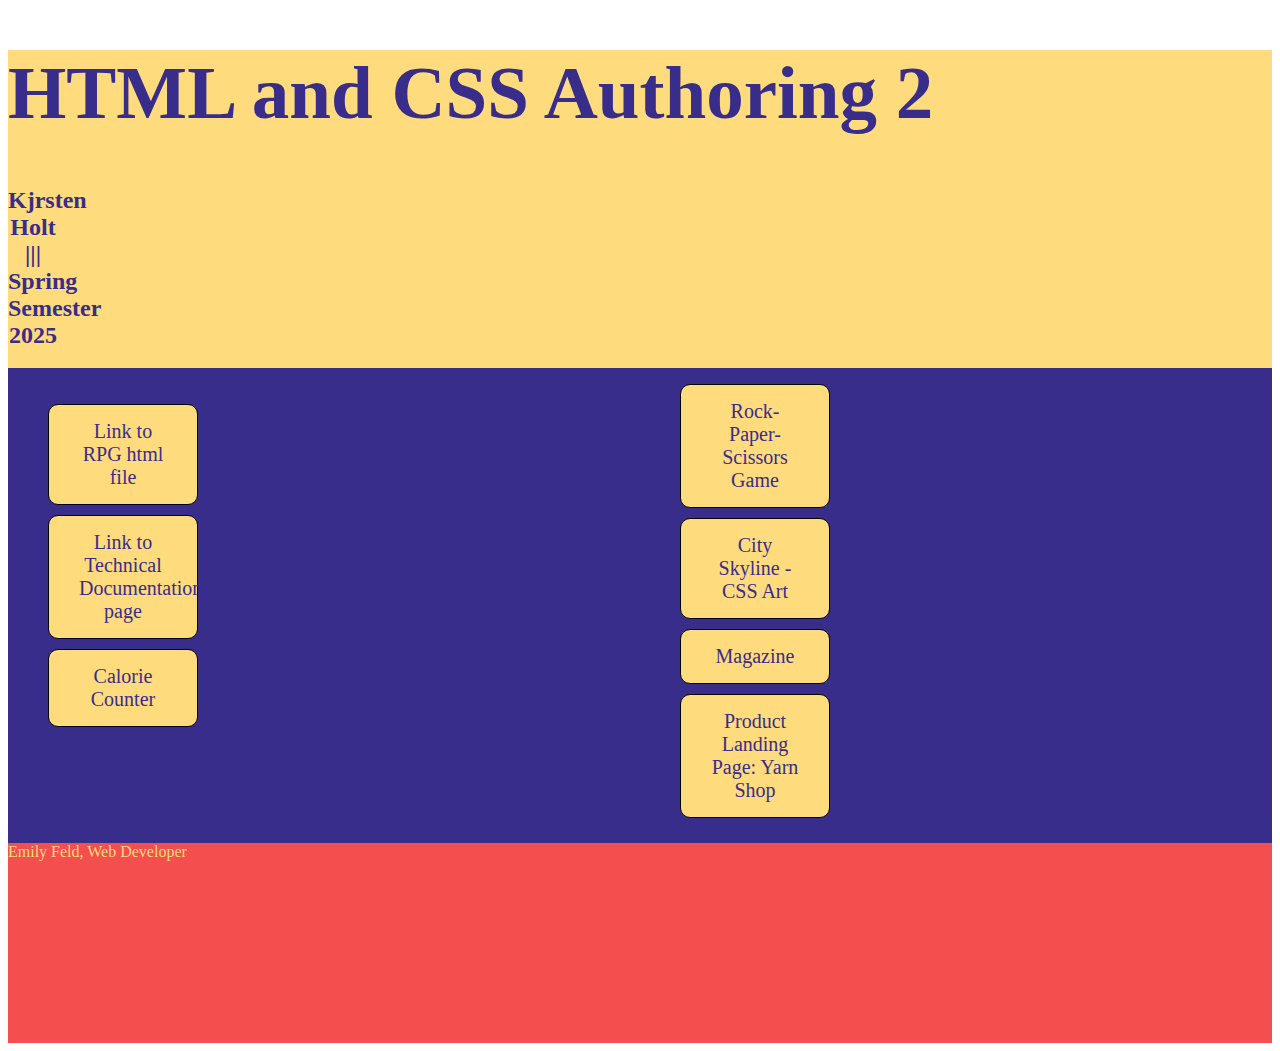
<file: index.html>
<!DOCTYPE html>
<html lang="en">

  <head>
<meta charset="utf-8">
    <meta name="viewport" content="width=device-width, initial-scale=1">
 <title>HTML 2 page with Styling</title>
    <style>
      * {
        box-sizing: border-box;
      }
      body {
        font-family: Impact;
      }

       h1 {
        color: #392D8B;
        font-size: 75px;
      }

       h2 {
        background:#FEDB7C;
        width: 50px;
        text-align: center;
        color:#392D8B;  
      }

      ul, a {
        list-style-type: none;
        text-decoration: none;
        text-align: center;
        color: #392D8B;
      }

       .item-1, .item-2 {
        border: 1px solid black;
        background-color: #FEDB7C;
        padding: 15px 30px 15px 30px;
        width: 150px;;
        margin-top: 10px;
        border-radius: 10px;
        font-size: 20px;  
      }
         
      .item-1:hover, .item-2:hover, .item-3:hover {
        background-color: lavender;
      }

      .yellow-bg {
        background:#FEDB7C;
      }
      .purple-bg {
        padding-top: 20px;
        background-color:#392D8B;
        height: 475px;
      }
      
      footer {
        background-color:#F44E4E;
        color: #FEDB7C;
        height: 200px;
      }

      .some-page-wrapper {
        
        background-color: #392D8B;
      }

      .row {
        display: flex;
        flex-direction: row;
        flex-wrap: wrap;
        width: 100%;
      }

      .column {
        display: flex;
        flex-direction: column;
        flex-basis: 100%;
        flex: 1;
      }
</style>
</head>

  <body>

  
    <main class="yellow-bg">
      <header class="yellow-bg">
      <h1>HTML and CSS Authoring 2</h1> 
      
      
<h2>Kjrsten Holt 
        <span>|||</span>
    Spring Semester 2025</h2></section>
      </header>
<div class="some-page-wrapper">
      
  <div class="row">

      <div class="column">

        <div class="blue-column">
      <!-- Some text in Column One --> 
       <section class="purple-bg">
      <ul>
        <li class="item-1"><a href="games.html">Link to RPG html file</a></li>
        <li class="item-2"><a href="technical.html">Link to Technical Documentation page</a></li>
        <li class="item-2"><a href="calorie-counter/cal.html">Calorie Counter</a></li>
      </ul>
          </div>
        </div>

        <div class="column">
          <div class="green-column">
            <!--Some Text in Column Two -->
            <ul>
              <li class="item-2"><a href="rock-paper-scissors/rock.html">Rock-Paper-Scissors Game</a></li>
              <li class="item-2"><a href="city-skyline/city.html">City Skyline - CSS Art</a></li>
              <li class="item-2"><a href="zine/zine-index.html">Magazine</a></li>
              <!--li class="item-2"><a href="prod-landing/prod.html">Product Landing Page: TESTa</a></li>-->
              <li class="item-2"><a href="prod-landing/prod.html">Product Landing Page: Yarn Shop</a></li>
                </ul>  
    </section>

    </main> 
    <footer>
      Emily Feld, Web Developer
    </footer>
  </body>
      </div>
    </div>
  </div>
</div>

</html>
</file>
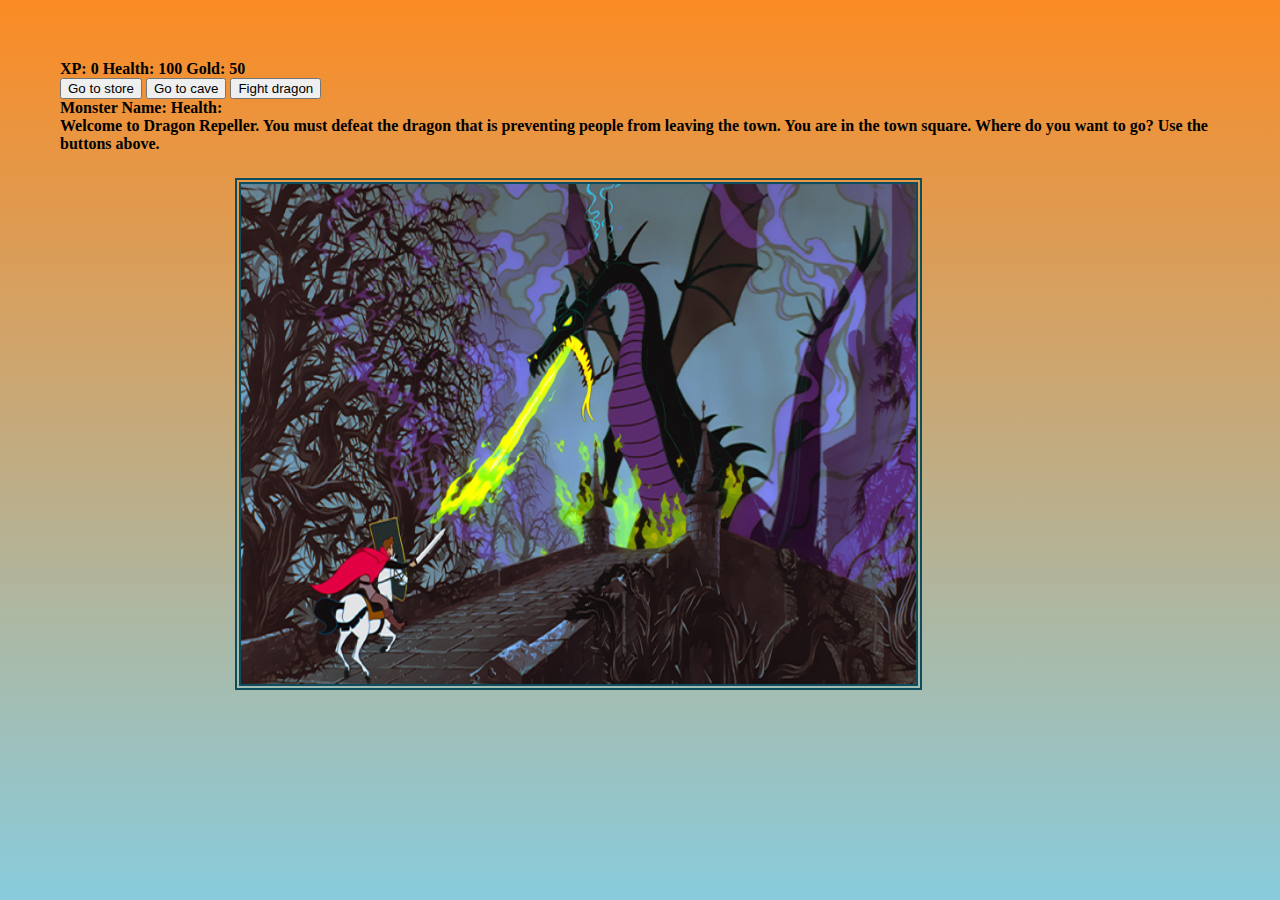
<file: game.html>
<html lang="en"><head>
    <meta charset="UTF-8">
    <meta name="viewport" content="width=device-width, initial-scale=1.0">
    <title>Document</title>
    <link rel="stylesheet" href="css/styles.css">
</head>
<body>
    <div id="game">
        <div id="stats">
          <span class="stat">XP: <strong><span id="xpText">0</span></strong></span>
          <span class="stat">Health: <strong><span id="healthText">100</span></strong></span>
          <span class="stat">Gold: <strong><span id="goldText">50</span></strong></span>
        </div>
        <div id="controls">
          <button id="button1">Go to store</button>
          <button id="button2">Go to cave</button>
          <button id="button3">Fight dragon</button>
        </div>
        
        <div id="monsterStats">
          <span class="stat">Monster Name: <strong><span id="monsterName"></span></strong></span>
          <span class="stat">Health: <strong><span id="monsterHealth"></span></strong></span>
        </div>
        <div id="text">
          Welcome to Dragon Repeller. You must defeat the dragon that is preventing people from leaving the town. You are in the town square. Where do you want to go? Use the buttons above.
        </div>
      </div>
      <img src="images/dragon.jpg" height="500" width="675" alt="big dragon fighting little man on little horse">
      <script src="js/script.js"></script>

</body></html>
</file>
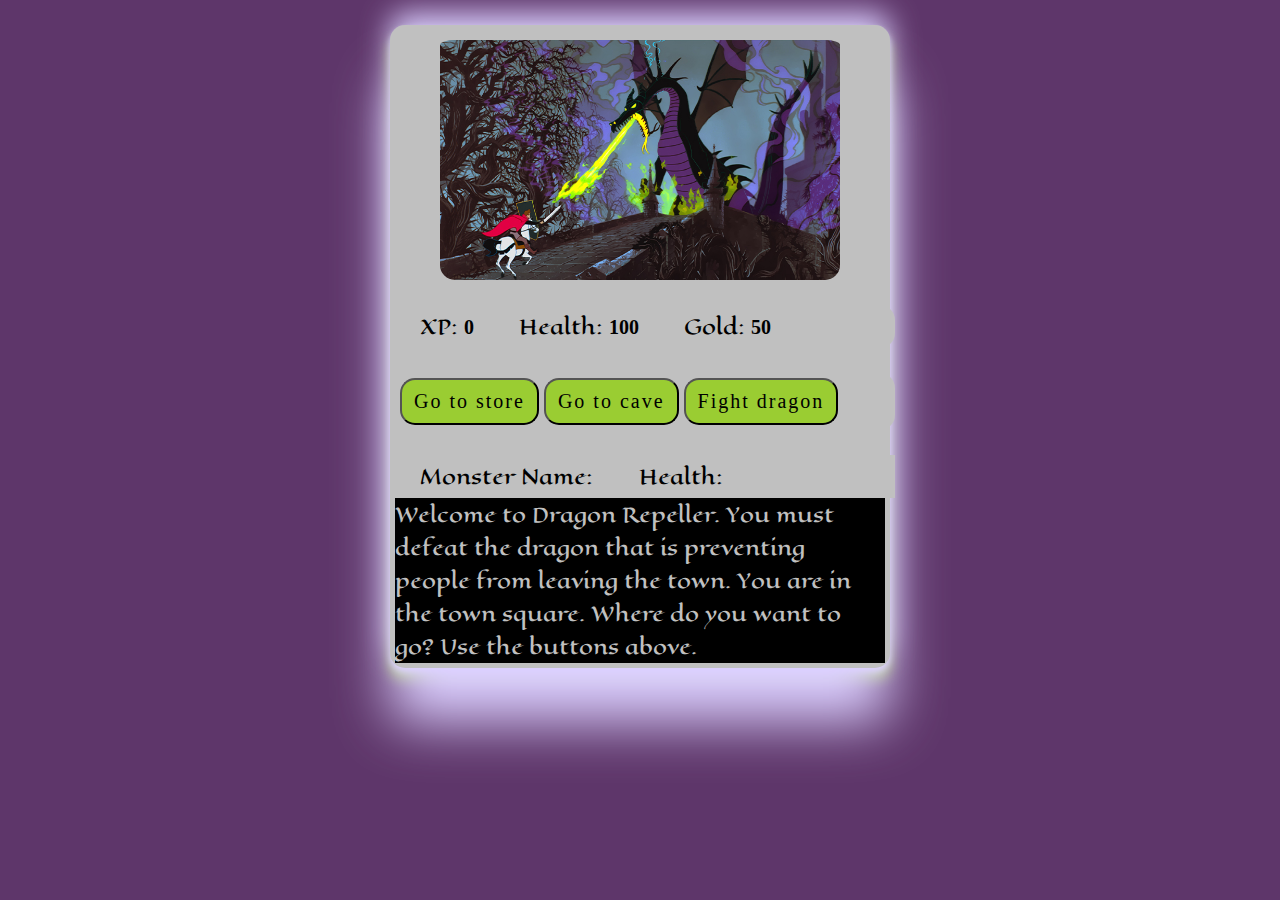
<file: games.html>
<html lang="en"><head>
    <meta charset="UTF-8">
    <meta name="viewport" content="width=device-width, initial-scale=1.0">
    <title>Document</title>
    <link rel="preconnect" href="https://fonts.googleapis.com">
    <link rel="preconnect" href="https://fonts.gstatic.com" crossorigin>
    <link href="https://fonts.googleapis.com/css2?family=Eagle+Lake&display=swap" rel="stylesheet">
    <link rel="stylesheet" href="css/games-styles.css">
</head>
<body>
    <div id="game">
      <img src="images/dragon.jpg" height="250" width="400" alt="big dragon fighting little man on little horse">
        <div id="stats">
          <span class="stat">XP: <strong><span id="xpText">0</span></strong></span>
          <span class="stat">Health: <strong><span id="healthText">100</span></strong></span>
          <span class="stat">Gold: <strong><span id="goldText">50</span></strong></span>
        </div>
        
        <div id="controls">
          <button id="button1">Go to store</button>
          <button id="button2">Go to cave</button>
          <button id="button3">Fight dragon</button>
        </div>
        
        <div class="text-bg">
        <div id="monsterStats">
          <span class="stat">Monster Name: <strong><span id="monsterName"></span></strong></span>
          <span class="stat">Health: <strong><span id="monsterHealth"></span></strong></span>
        </div>
        <div id="text">
          Welcome to Dragon Repeller. You must defeat the dragon that is preventing people from leaving the town. You are in the town square. Where do you want to go? Use the buttons above.
        </div>
        </div>
      </div>
      
      <script src="js/script.js"></script>

</body></html>
</file>
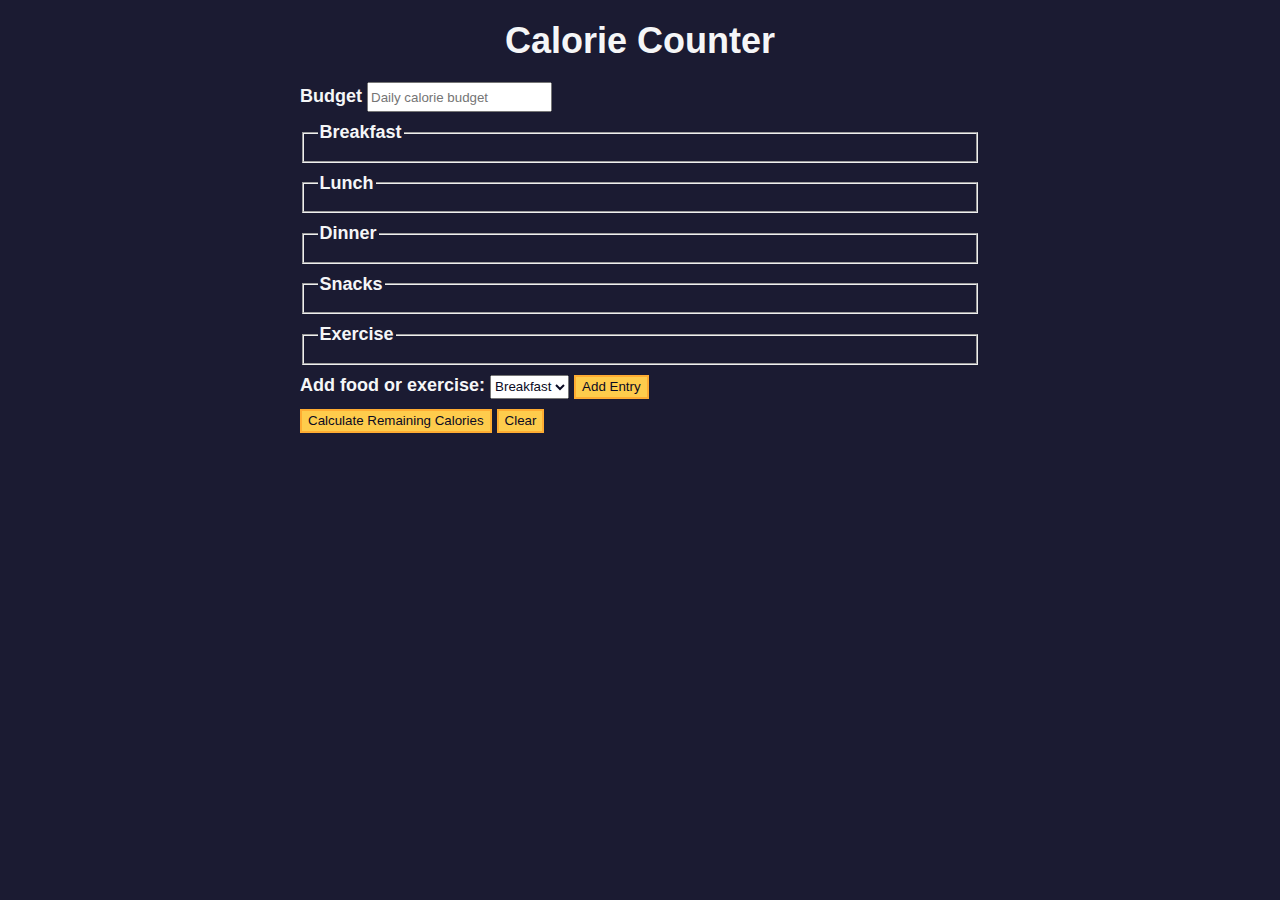
<file: calorie-counter/cal.html>
<!DOCTYPE html>
<html lang="en">
  <head>
    <meta charset="utf-8" />
    <meta name="viewport" content="width=device-width, initial-scale=1.0" />
    <link rel="stylesheet" href="cal-styles.css" />
    <title>Calorie Counter</title>
  </head>
  <body>
    <main>
      <h1>Calorie Counter</h1>
      <div class="container">
        <form id="calorie-counter">
          <label for="budget">Budget</label>
          <input
            type="number"
            min="0"
            id="budget"
            placeholder="Daily calorie budget"
            required
          />
          <fieldset id="breakfast">
            <legend>Breakfast</legend>
            <div class="input-container"></div>
          </fieldset>
          <fieldset id="lunch">
            <legend>Lunch</legend>
            <div class="input-container"></div>
          </fieldset>
          <fieldset id="dinner">
            <legend>Dinner</legend>
            <div class="input-container"></div>
          </fieldset>
          <fieldset id="snacks">
            <legend>Snacks</legend>
            <div class="input-container"></div>
          </fieldset>
          <fieldset id="exercise">
            <legend>Exercise</legend>
            <div class="input-container"></div>
          </fieldset>
          <div class="controls">
            <span>
              <label for="entry-dropdown">Add food or exercise:</label>
              <select id="entry-dropdown" name="options">
                <option value="breakfast" selected>Breakfast</option>
                <option value="lunch">Lunch</option>
                <option value="dinner">Dinner</option>
                <option value="snacks">Snacks</option>
                <option value="exercise">Exercise</option>
              </select>
              <button type="button" id="add-entry">Add Entry</button>
            </span>
          </div>
          <div>
            <button type="submit">
              Calculate Remaining Calories
            </button>
            <button type="button" id="clear">Clear</button>
          </div>
        </form>
        <div id="output" class="output hide"></div>
      </div>
    </main>
    <script src="./script.js"></script>
  </body>
</html>
</file>
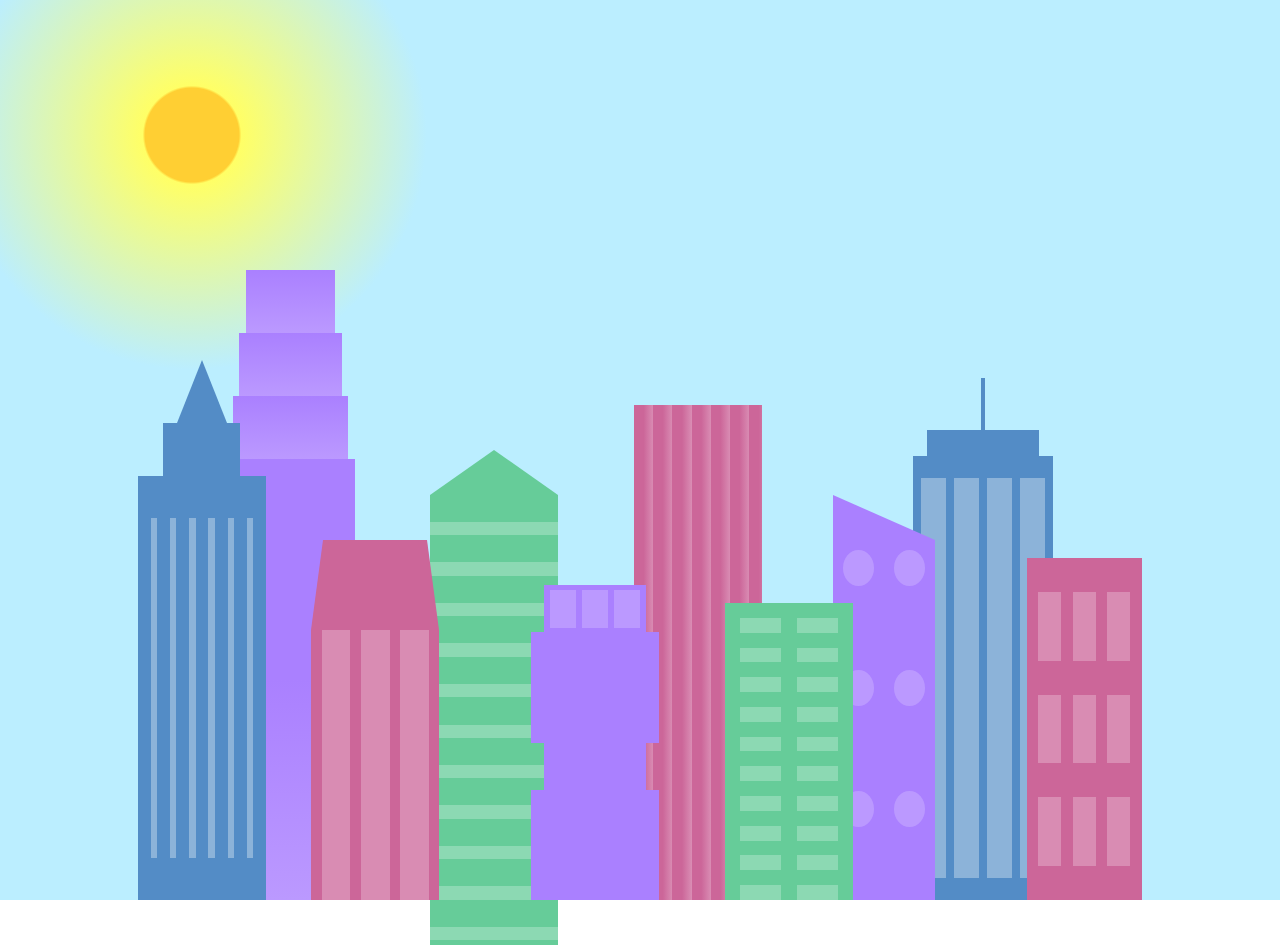
<file: city-skyline/city.html>
<!DOCTYPE html>
<html lang="en">    
  <head>
    <meta charset="UTF-8">
    <title>City Skyline</title>
    <link href="city-styles.css" rel="stylesheet" />   
  </head>

  <body>
    <div class="background-buildings sky">
      <div></div>
      <div></div>
      <div class="bb1 building-wrap">
        <div class="bb1a bb1-window"></div>
        <div class="bb1b bb1-window"></div>
        <div class="bb1c bb1-window"></div>
        <div class="bb1d"></div>
      </div>
      <div class="bb2">
        <div class="bb2a"></div>
        <div class="bb2b"></div>
      </div>
      <div class="bb3"></div>
      <div></div>
      <div class="bb4 building-wrap">
        <div class="bb4a"></div>
        <div class="bb4b"></div>
        <div class="bb4c window-wrap">
          <div class="bb4-window"></div>
          <div class="bb4-window"></div>
          <div class="bb4-window"></div>
          <div class="bb4-window"></div>
        </div>
      </div>
      <div></div>
      <div></div>
    </div>

    <div class="foreground-buildings">
      <div></div>
      <div></div>
      <div class="fb1 building-wrap">
        <div class="fb1a"></div>
        <div class="fb1b"></div>
        <div class="fb1c"></div>
      </div>
      <div class="fb2">
        <div class="fb2a"></div>
        <div class="fb2b window-wrap">
          <div class="fb2-window"></div>
          <div class="fb2-window"></div>
          <div class="fb2-window"></div>
        </div>
      </div>
      <div></div>
      <div class="fb3 building-wrap">
        <div class="fb3a window-wrap">
          <div class="fb3-window"></div>
          <div class="fb3-window"></div>
          <div class="fb3-window"></div>
        </div>
        <div class="fb3b"></div>
        <div class="fb3a"></div>
        <div class="fb3b"></div>
      </div>
      <div class="fb4">
        <div class="fb4a"></div>
        <div class="fb4b">
          <div class="fb4-window"></div>
          <div class="fb4-window"></div>
          <div class="fb4-window"></div>
          <div class="fb4-window"></div>
          <div class="fb4-window"></div>
          <div class="fb4-window"></div>
        </div>
      </div>
      <div class="fb5"></div>
      <div class="fb6"></div>
      <div></div>
      <div></div>
    </div>
  </body>
</html>
</file>
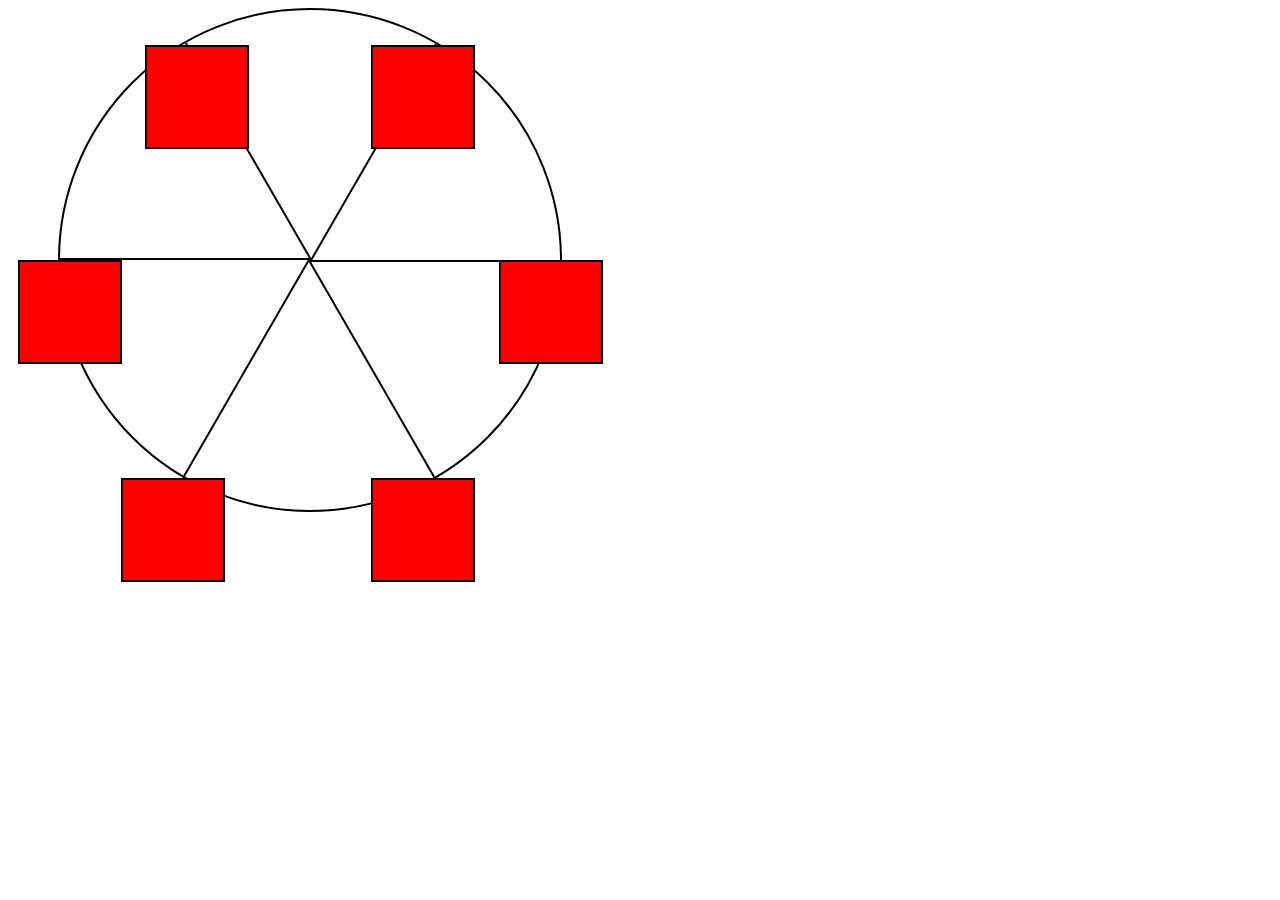
<file: ferris-wheel/ferris.html>
<!DOCTYPE html>
<html lang="en">
  <head>
    <meta charset="UTF-8">
    <title>Ferris Wheel</title>
    <link rel="stylesheet" href="./ferris-styles.css">
  </head>
  <body>
    <div class="wheel">
      <span class="line"></span>
      <span class="line"></span>
      <span class="line"></span>
      <span class="line"></span>
      <span class="line"></span>
      <span class="line"></span>

      <div class="cabin"></div>
      <div class="cabin"></div>
      <div class="cabin"></div>
      <div class="cabin"></div>
      <div class="cabin"></div>
      <div class="cabin"></div>
    </div>
  </body>
</html>
</file>
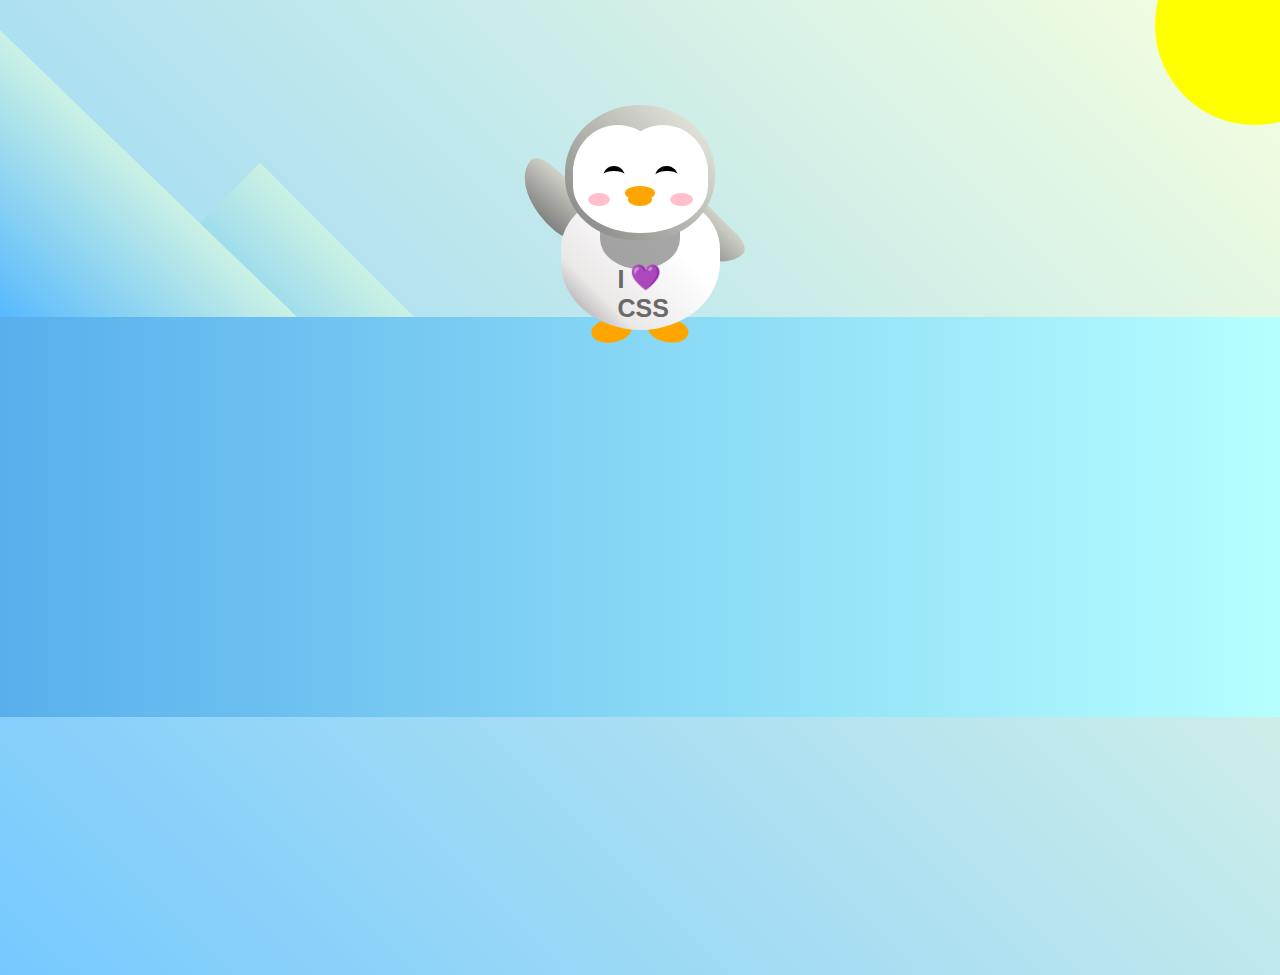
<file: penguin/penguin.html>
<!DOCTYPE html>
<html lang="en">
  <head>
    <meta charset="UTF-8" />
    <link rel="stylesheet" href="penguin-styles.css" />
    <title>Penguin</title>
    <meta name="viewport" content="width=device-width, initial-scale=1.0" />
  </head>

  <body>
    <!-- snow animation -->
    <div class="snowcontainer">
      <div class="snowimage snow1"></div>
      <div class="snow snow2"></div>
      <div class="snow snow3"></div>
      <div class="snow snow4"></div>
      <div class="snow snow5"></div>
      <div class="snow snow6"></div>
      <div class="snow snow7"></div>
      <div class="snow snow8"></div>
    </div>
   
    <div class="left-mountain"></div>
    <div class="back-mountain"></div>
    <div class="sun"></div>
    <div class="penguin">
      <div class="penguin-head">
        <div class="face left"></div>
        <div class="face right"></div>
        <div class="chin"></div>
        <div class="eye left">
          <div class="eye-lid"></div>
        </div>
        <div class="eye right">
          <div class="eye-lid"></div>
        </div>
        <div class="blush left"></div>
        <div class="blush right"></div>
        <div class="beak top"></div>
        <div class="beak bottom"></div>
      </div>
      <div class="shirt">
        <div>💜</div>
        <p>I CSS</p>
      </div> 
      <div class="penguin-body">
        <div class="arm left"></div>
        <div class="arm right"></div>
        <div class="foot left"></div>
        <div class="foot right"></div>
      </div>
    </div>

    <div class="ground"></div>
  </body>
</html>
</file>
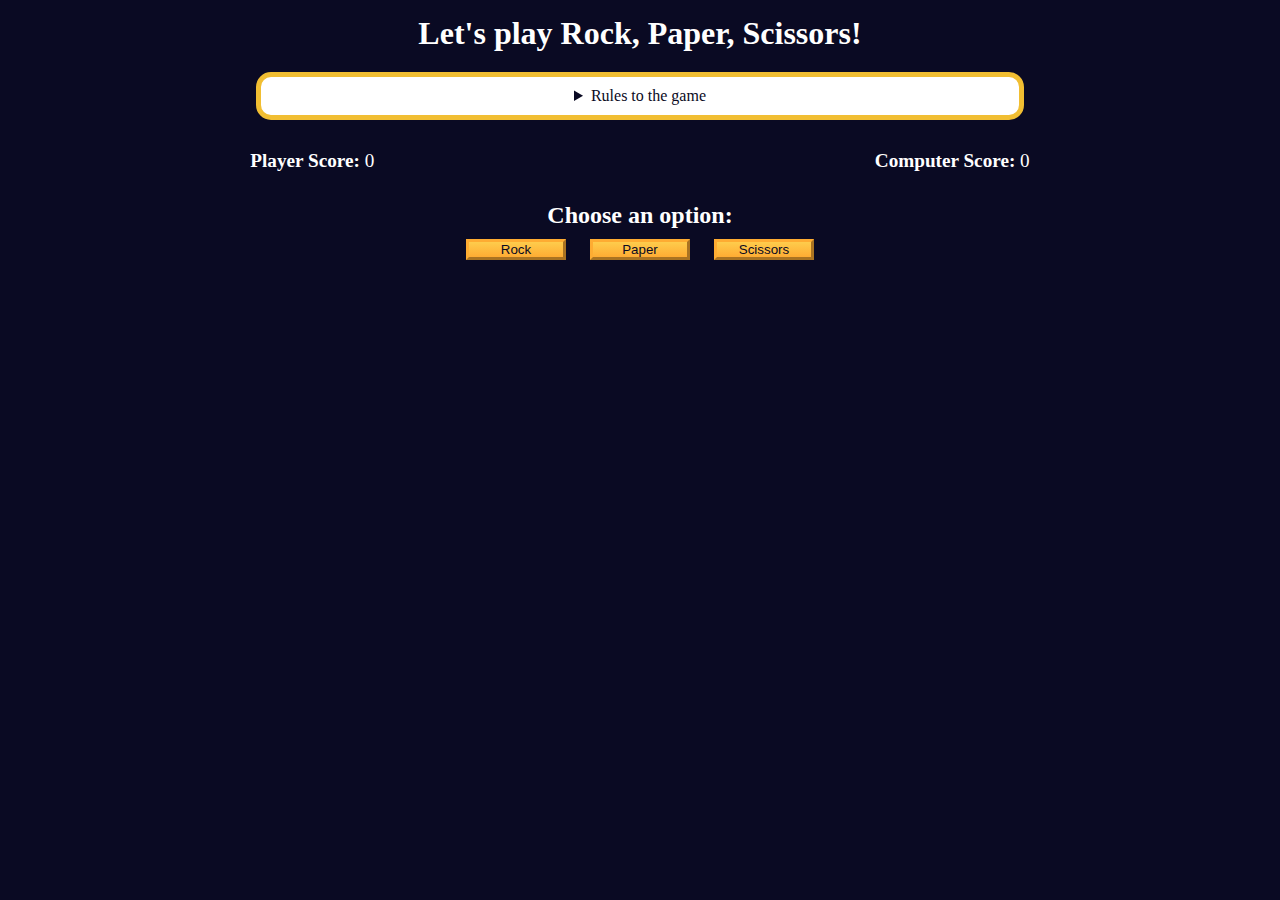
<file: rock-paper-scissors/rock.html>
<!DOCTYPE html>
<html lang="en">
  <head>
    <meta charset="UTF-8" />
    <meta name="viewport" content="width=device-width, initial-scale=1.0" />
    <title>Rock, Paper, Scissors game</title>
    <link rel="stylesheet" href="rock-styles.css" />
  </head>
  <body>
    <h1>Let's play Rock, Paper, Scissors!</h1>
    <main>
      <details class="rules-container">
        <summary>Rules to the game</summary>

        <p>You will be playing against the computer.</p>
        <p>You can choose between Rock, Paper, and Scissors.</p>
        <p>The first one to three points wins.</p>

        <p>Here are the rules to getting a point in the game:</p>
        <ul>
          <li>Rock beats Scissors</li>
          <li>Scissors beats Paper</li>
          <li>Paper beats Rock</li>
        </ul>
        <p>
          If the player and computer choose the same option (Ex. Paper and
          Paper), then no one gets the point.
        </p>
      </details>

      <div class="score-container">
        <strong
          >Player Score: <span class="score" id="player-score">0</span></strong
        >
        <strong
          >Computer Score:
          <span class="score" id="computer-score">0</span></strong
        >
      </div>

      <section class="options-container">
        <h2>Choose an option:</h2>
        <div class="btn-container">
          <button id="rock-btn" class="btn">Rock</button>
          <button id="paper-btn" class="btn">Paper</button>
          <button id="scissors-btn" class="btn">Scissors</button>
        </div>
      </section>

      <div class="results-container">
        <p id="results-msg"></p>
        <p id="winner-msg"></p>
        <button class="btn" id="reset-game-btn">Play again?</button>
      </div>
    </main>
    <script src="script.js"></script>
  </body>
</html>
</file>
<file: css/styles.css>
html {
  scroll-behavior: smooth;
}

body {
  background: linear-gradient(#FB8B24, #89ccdd );
      font-weight: bold;
      margin: 60px;
    }
    
    p, li {
      font-family: Optima;
      font-size: 20px;
      line-height: 30px;
    }

    nav {
    display: block;
    
    }

    #navbar {
    position: fixed;
    min-width: 290px;
    top: 0px;
    left: 0px;
    width: 300px;
    height: 100%;
    border-right: 6px #0F4C5C double;;
    
    }
    
    #navbar li {
      color: #4d4e53;
      border-top: 1px solid;
      list-style: none;
      position: relative;
      width: 100%; 
      
    }

    .nav-link {
      display: block;
      color: black;
      font-family: Optima, sans-serif;
      font-size: 20px;
      text-decoration: none;
      padding: 15px;
      
    }
    
    .nav-link:hover {
      background:#0F4C5C;
      color: silver;
      
    }

    hr {
      border: .75px solid #0F4C5C;
    }
   
    
    #main-doc {
      margin-left: 300px;
      font-family: Baskerville;
    }
    
    header {
      font-family: Baskerville;
      font-size: 65px;
      font-weight: bold;
      color:#5F0F40;
    }
    
    img {
      border: 6px #0F4C5C double;
      margin-top: 25px;
      margin-left: 175px;
    }
    /*code {
      color: #6D459C;
      background-color: #FFCBA3; 
      font-weight: bold;
    }
    */
    
    @media screen and (max-width: 350px) {
     
    }
</file>
<file: css/games-styles.css>
/* HEX CODES */
/* #5E366A --- Imperial purple */
/* #331940 --- dark purple */
/* #0CCA98 ---  Carribbean green */

/* FONTS */
/* Raleway */

* {
  margin: auto;
  box-sizing: border-box;
}

body {
  background-color: #5e366a;
}

#game {
  /*box-shadow: yellowgreen 0px 8px 12px;*/
  box-shadow: #dcd0ff 0px 54px 55px, #dcd0ff 0px -12px 30px, #dcd0ff 0px 4px 6px,
    yellowgreen 0px 12px 13px, rgba(0, 0, 0, 0.09) 0px -3px 5px;
}

#game,
#stats,
#controls,
#monsterStats {
  border-radius: 15px;
  background-color: silver;
  color: black;
  font-size: 20px;
  margin-top: 25px;
  padding: 5px;
  width: 500px;
}

.stat {
  font-family: "Eagle Lake";
  margin: 20px;
}

#xpText,
#healthText,
#goldText,
#monsterName,
#monsterHealth {
  font-family: Impact;
}

#button1,
#button2,
#button3 {
  background-color: yellowgreen;
  padding: 10px 12px 10px 12px;
  border-radius: 15px;
  font-family: "Impact";
  font-size: 20px;
  letter-spacing: 2px;
}

#text {
  font-size: 20px;
  font-family: "Eagle Lake";
  color: silver;
}

#monsterStats {
  border-radius: 0px;
  color: black;
}

.text-bg {
    
  background-color: black;
  color: silver;
}
img {
  border-radius: 15px;
  padding-top: 10px;
  display: flex;
}
</file>
<file: calorie-counter/cal-styles.css>
:root {
    --light-grey: #f5f6f7;
    --dark-blue: #0a0a23;
    --fcc-blue: #1b1b32;
    --light-yellow: #fecc4c;
    --dark-yellow: #feac32;
    --light-pink: #ffadad;
    --dark-red: #850000;
    --light-green: #acd157;
  }
  
  body {
    font-family: "Lato", Helvetica, Arial, sans-serif;
    font-size: 18px;
    background-color: var(--fcc-blue);
    color: var(--light-grey);
  }
  
  h1 {
    text-align: center;
  }
  
  .container {
    width: 90%;
    max-width: 680px;
  }
  
  h1,
  .container,
  .output {
    margin: 20px auto;
  }
  
  label,
  legend {
    font-weight: bold;
  }
  
  .input-container {
    display: flex;
    flex-direction: column;
  }
  
  button {
    cursor: pointer;
    text-decoration: none;
    background-color: var(--light-yellow);
    border: 2px solid var(--dark-yellow);
  }
  
  button,
  input,
  select {
    min-height: 24px;
    color: var(--dark-blue);
  }
  
  fieldset,
  label,
  button,
  input,
  select {
    margin-bottom: 10px;
  }
  
  .output {
    border: 2px solid var(--light-grey);
    padding: 10px;
    text-align: center;
  }
  
  .hide {
    display: none;
  }
  
  .output span {
    font-weight: bold;
    font-size: 1.2em;
  }
  
  .surplus {
    color: var(--light-pink);
  }
  
  .deficit {
    color: var(--light-green);
  }
</file>
<file: city-skyline/city-styles.css>
:root {
    --building-color1: #aa80ff;
    --building-color2: #66cc99;
    --building-color3: #cc6699;
    --building-color4: #538cc6;
    --window-color1: #bb99ff;
    --window-color2: #8cd9b3;
    --window-color3: #d98cb3;
    --window-color4: #8cb3d9;
  }
  
  * {
    box-sizing: border-box;
  }
  
  body {
    height: 100vh;
    margin: 0;
    overflow: hidden;
  }
  
  .background-buildings, .foreground-buildings {
    width: 100%;
    height: 100%;
    display: flex;
    align-items: flex-end;
    justify-content: space-evenly;
    position: absolute;
    top: 0;
  }
  
  .building-wrap {
    display: flex;
    flex-direction: column;
    align-items: center;
  }
  
  .window-wrap {
    display: flex;
    align-items: center;
    justify-content: space-evenly;
  }
  
  .sky {
    background: radial-gradient(
        closest-corner circle at 15% 15%,
        #ffcf33,
        #ffcf33 20%,
        #ffff66 21%,
        #bbeeff 100%
      );
  }


/* BACKGROUND BUILDINGS - "bb" stands for "background building" */
.bb1 {
    width: 10%;
    height: 70%;
  }
  
  .bb1a {
    width: 70%;
  }
    
  .bb1b {
    width: 80%;
  }
    
  .bb1c {
    width: 90%;
  }
  
  .bb1d {
    width: 100%;
    height: 70%;
    background: linear-gradient(
        var(--building-color1) 50%,
        var(--window-color1)
      );
  }
  
  .bb1-window {
    height: 10%;
    background: linear-gradient(
        var(--building-color1),
        var(--window-color1)
      );
  }
  
  .bb2 {
    width: 10%;
    height: 50%;
  }
  
  .bb2a {
    border-bottom: 5vh solid var(--building-color2);
    border-left: 5vw solid transparent;
    border-right: 5vw solid transparent;
  }
  
  .bb2b {
    width: 100%;
    height: 100%;
    background: repeating-linear-gradient(
        var(--building-color2),
        var(--building-color2) 6%,
        var(--window-color2) 6%,
        var(--window-color2) 9%
      );
  }
  
  .bb3 {
    width: 10%;
    height: 55%;
    background: repeating-linear-gradient(
        90deg,
        var(--building-color3),
        var(--building-color3),
        var(--window-color3) 15%
      );
  }
  
  .bb4 {
    width: 11%;
    height: 58%;
  }
  
  .bb4a {
    width: 3%;
    height: 10%;
    background-color: var(--building-color4);
  }
  
  .bb4b {
    width: 80%;
    height: 5%;
    background-color: var(--building-color4);
  }
    
  .bb4c {
    width: 100%;
    height: 85%;
    background-color: var(--building-color4);
  }
  
  .bb4-window {
    width: 18%;
    height: 90%;
    background-color: var(--window-color4);
  }

  
/* FOREGROUND BUILDINGS - "fb" stands for "foreground building" */
.fb1 {
    width: 10%;
    height: 60%;
  }
  
  .fb1a {
    border-bottom: 7vh solid var(--building-color4);
    border-left: 2vw solid transparent;
    border-right: 2vw solid transparent;
  }
  
  .fb1b {
    width: 60%;
    height: 10%;
    background-color: var(--building-color4);
  }
    
  .fb1c {
    width: 100%;
    height: 80%;
    background: repeating-linear-gradient(
        90deg,
        var(--building-color4),
        var(--building-color4) 10%,
        transparent 10%,
        transparent 15%
      ),
      repeating-linear-gradient(
        var(--building-color4),
        var(--building-color4) 10%,
        var(--window-color4) 10%,
        var(--window-color4) 90%
      );
  }
  
  .fb2 {
    width: 10%;
    height: 40%;
  }
  
  .fb2a {
    width: 100%;
    border-bottom: 10vh solid var(--building-color3);
    border-left: 1vw solid transparent;
    border-right: 1vw solid transparent;
  }
  
  .fb2b {
    width: 100%;
    height: 75%;
    background-color: var(--building-color3);
  }
  
  .fb2-window {
    width: 22%;
    height: 100%;
    background-color: var(--window-color3);
  }
  
  .fb3 {
    width: 10%;
    height: 35%;
  }
    
  .fb3a {
    width: 80%;
    height: 15%;
    background-color: var(--building-color1);
  }
    
  .fb3b {
    width: 100%;
    height: 35%;
    background-color: var(--building-color1);
  }
  
  .fb3-window {
    width: 25%;
    height: 80%;
    background-color: var(--window-color1);
  }
  
  .fb4 {
    width: 8%;
    height: 45%;
    position: relative;
    left: 10%;
  }
  
  .fb4a {
    border-top: 5vh solid transparent;
    border-left: 8vw solid var(--building-color1);
  }
  
  .fb4b {
    width: 100%;
    height: 89%;
    background-color: var(--building-color1);
    display: flex;
    flex-wrap: wrap;
  }
  
  .fb4-window {
    width: 30%;
    height: 10%;
    border-radius: 50%;
    background-color: var(--window-color1);
    margin: 10%;
  }
  
  .fb5 {
    width: 10%;
    height: 33%;
    position: relative;
    right: 10%;
    background: repeating-linear-gradient(
        var(--building-color2),
        var(--building-color2) 5%,
        transparent 5%,
        transparent 10%
      ),
      repeating-linear-gradient(
        90deg,
        var(--building-color2),
        var(--building-color2) 12%,
        var(--window-color2) 12%,
        var(--window-color2) 44%
      );
  }
  
  .fb6 {
    width: 9%;
    height: 38%;
    background: repeating-linear-gradient(
        90deg,
        var(--building-color3),
        var(--building-color3) 10%,
        transparent 10%,
        transparent 30%
      ),
      repeating-linear-gradient(
        var(--building-color3),
        var(--building-color3) 10%,
        var(--window-color3) 10%,
        var(--window-color3) 30%
      );
  }

  @media (max-width: 1000px) {
    :root {
        --building-color1: #000;
        --building-color2: #000;
        --building-color3: #000;
        --building-color4: #000;
      }

      .sky {
        background: radial-gradient(
            closest-corner circle at 15% 15%,
            #ccc,
            #ccc 20%,
            #445 21%,
            #223 100%
          );
      }
    };
</file>
<file: ferris-wheel/ferris-styles.css>
.wheel {
    border: 2px solid black;
    border-radius: 50%;
    margin-left: 50px;
    position: absolute;
    height: 55vw;
    width: 55vw;
    max-width: 500px;
    max-height: 500px;
    animation-name: wheel;
    animation-duration: 10s;
    animation-iteration-count: infinite;
    animation-timing-function: linear;
  }
  
  .line {
    background-color: black;
    width: 50%;
    height: 2px;
    position: absolute;
    top: 50%;
    left: 50%;
    transform-origin: 0% 0%;
  }
  
  .line:nth-of-type(2) {
    transform: rotate(60deg);
  }
  .line:nth-of-type(3) {
    transform: rotate(120deg);
  }
  .line:nth-of-type(4) {
    transform: rotate(180deg);
  }
  .line:nth-of-type(5) {
    transform: rotate(240deg);
  }
  .line:nth-of-type(6) {
    transform: rotate(300deg);
  }
  
  .cabin {
    background-color: red;
    width: 20%;
    height: 20%;
    position: absolute;
    border: 2px solid;
    transform-origin: 50% 0%;
    animation: cabins 10s ease-in-out infinite;
  }
  
  .cabin:nth-of-type(1) {
    right: -8.5%;
    top: 50%;
  }
  .cabin:nth-of-type(2) {
    right: 17%;
    top: 93.5%;
  }
  .cabin:nth-of-type(3) {
    right: 67%;
    top: 93.5%;
  }
  .cabin:nth-of-type(4) {
    left: -8.5%;
    top: 50%;
  }
  .cabin:nth-of-type(5) {
    left: 17%;
    top: 7%;
  }
  .cabin:nth-of-type(6) {
    right: 17%;
    top: 7%;
  }
  
  @keyframes wheel {
     0% {
       transform: rotate(0deg);
     }
     100% {
       transform: rotate(360deg);
     }
  }
  
  @keyframes cabins {
    0% {
      transform: rotate(0deg);
    }
    25% {
      background-color: yellow;
    }
    50% {
      background-color: purple;
    }
    100% {
      transform: rotate(-360deg);
    }
  }
</file>
<file: penguin/penguin-styles.css>
:root {
    --penguin-face: white;
    --penguin-picorna: orange;
    --penguin-skin: gray;
  }
  
  body {
    background: linear-gradient(45deg, rgb(118, 201, 255), rgb(247, 255, 222));
    margin: 0;
    padding: 0;
    width: 100%;
    height: 100vh;
    overflow: hidden;
  }
  
  .left-mountain {
    width: 300px;
    height: 300px;
    background: linear-gradient(rgb(203, 241, 228), rgb(80, 183, 255));
    position: absolute;
    transform: skew(0deg, 44deg);
    z-index: 2;
    margin-top: 100px;
  }
  
  .back-mountain {
    width: 300px;
    height: 300px;
    background: linear-gradient(rgb(203, 241, 228), rgb(47, 170, 255));
    position: absolute;
    z-index: 1;
    transform: rotate(45deg);
    left: 110px;
    top: 225px;
  }
  
  .sun {
    width: 200px;
    height: 200px;
    background-color: yellow;
    position: absolute;
    border-radius: 50%;
    top: -75px;
    right: -75px;
  }
  
  .penguin {
    width: 300px;
    height: 300px;
    margin: auto;
    margin-top: 75px;
    z-index: 4;
    position: relative;
    transition: transform 1s ease-in-out 0ms;
  }
  
  .penguin * {
    position: absolute;
  }
  
  .penguin:active {
    transform: scale(1.5);
    cursor: not-allowed;
  }
  
  .penguin-head {
    width: 50%;
    height: 45%;
    background: linear-gradient(
      45deg,
      var(--penguin-skin),
      rgb(239, 240, 228)
    );
    border-radius: 70% 70% 65% 65%;
    top: 10%;
    left: 25%;
    z-index: 1;
  }
  
  .face {
    width: 60%;
    height: 70%;
    background-color: var(--penguin-face);
    border-radius: 70% 70% 60% 60%;
    top: 15%;
  }
  
  .face.left {
    left: 5%;
  }
  
  .face.right {
    right: 5%;
  }
  
  .chin {
    width: 90%;
    height: 70%;
    background-color: var(--penguin-face);
    top: 25%;
    left: 5%;
    border-radius: 70% 70% 100% 100%;
  }
  
  .eye {
    width: 15%;
    height: 17%;
    background-color: black;
    top: 45%;
    border-radius: 50%;
  }
  
  .eye.left {
    left: 25%;
  }
  
  .eye.right {
    right: 25%;
  }
  
  .eye-lid {
    width: 150%;
    height: 100%;
    background-color: var(--penguin-face);
    top: 25%;
    left: -23%;
    border-radius: 50%;
  }
  
  .blush {
    width: 15%;
    height: 10%;
    background-color: pink;
    top: 65%;
    border-radius: 50%;
  }
  
  .blush.left {
    left: 15%;
  }
  
  .blush.right {
    right: 15%;
  }
  
  .beak {
    height: 10%;
    background-color: var(--penguin-picorna);
    border-radius: 50%;
  }
  
  .beak.top {
    width: 20%;
    top: 60%;
    left: 40%;
  }
  
  .beak.bottom {
    width: 16%;
    top: 65%;
    left: 42%;
  }
  
  .shirt {
    font: bold 25px Helvetica, sans-serif;
    top: 165px;
    left: 127.5px;
    z-index: 1;
    color: #6a6969;
  }
  
  .shirt div {
    font-weight:  initial;
    top: 22.5px;
    left: 12px;
  }
  
  .penguin-body {
    width: 53%;
    height: 45%;
    background: linear-gradient(
      45deg,
      rgb(134, 133, 133) 0%,
      rgb(234, 231, 231) 25%,
      white 67%
    );
    border-radius: 80% 80% 100% 100%;
    top: 40%;
    left: 23.5%;
  }
  
  .penguin-body::before {
    content: "";
    position: absolute;
    width: 50%;
    height: 45%;
    background-color: var(--penguin-skin);
    top: 10%;
    left: 25%;
    border-radius: 0% 0% 100% 100%;
    opacity: 70%;
  }
  
  .arm {
    width: 30%;
    height: 60%;
    background: linear-gradient(
      90deg,
      var(--penguin-skin),
      rgb(209, 210, 199)
    );
    border-radius: 30% 30% 30% 120%;
    z-index: -1;
  }
  
  .arm.left {
    top: 35%;
    left: 5%;
    transform-origin: top left; 
    transform: rotate(130deg) scaleX(-1);
    animation: 3s linear infinite wave;
  }
  
  .arm.right {
    top: 0%;
    right: -5%;
    transform: rotate(-45deg);
  }
  
  @keyframes wave {
    10% {
      transform: rotate(110deg) scaleX(-1);
    }
    20% {
      transform: rotate(130deg) scaleX(-1);
    }
    30% {
      transform: rotate(110deg) scaleX(-1);
    }
    40% {
      transform: rotate(130deg) scaleX(-1);
    }
  }
  
  .foot {
    width:  15%;
    height: 30%;
    background-color: var(--penguin-picorna);
    top: 85%;
    border-radius: 50%;
    z-index: -1;
  }
  
  .foot.left {
    left: 25%;
    transform: rotate(80deg);
  }
  
  .foot.right {
    right: 25%;
    transform: rotate(-80deg);
  }
  
  .ground {
    width: 100vw;
    height: 400px;
    background: linear-gradient(90deg, rgb(88, 175, 236), rgb(182, 255, 255));
    z-index: 3;
    position: absolute;
    margin-top: -58px;
  }
</file>
<file: rock-paper-scissors/rock-styles.css>
*,
*::before,
*::after {
  margin: 0;
  padding: 0;
  box-sizing: border-box;
}

:root {
  --very-dark-blue: #0a0a23;
  --white: #ffffff;
  --yellow: #f1be32;
  --golden-yellow: #feac32;
}

body {
  background-color: var(--very-dark-blue);
  text-align: center;
  color: var(--white);
}

h1 {
  margin: 15px 0 20px;
}

.btn {
  cursor: pointer;
  width: 100px;
  margin: 10px;
  color: var(--very-dark-blue);
  background-color: var(--golden-yellow);
  background-image: linear-gradient(#fecc4c, #ffac33);
  border-color: var(--golden-yellow);
  border-width: 3px;
}

.btn:hover {
  background-image: linear-gradient(#ffcc4c, #f89808);
}

.rules-container {
  padding: 10px 0;
  margin: auto;
  border-radius: 15px;
  border: 5px solid var(--yellow);
  background-color: var(--white);
  color: var(--very-dark-blue);
}

.rules-container ul {
  list-style-type: none;
}

.rules-container p {
  margin: 10px 0;
}

@media (min-width: 760px) {
  .rules-container {
    width: 60%;
  }
}

.score-container {
  display: flex;
  justify-content: space-around;
  margin: 30px 0;
  font-size: 1.2rem;
}

.score {
  font-weight: 500;
}

.results-container {
  font-size: 1.3rem;
  margin: 15px 0;
}

#winner-msg {
  margin-top: 25px;
}

#reset-game-btn {
  display: none;
  margin: 20px auto;
}
</file>
